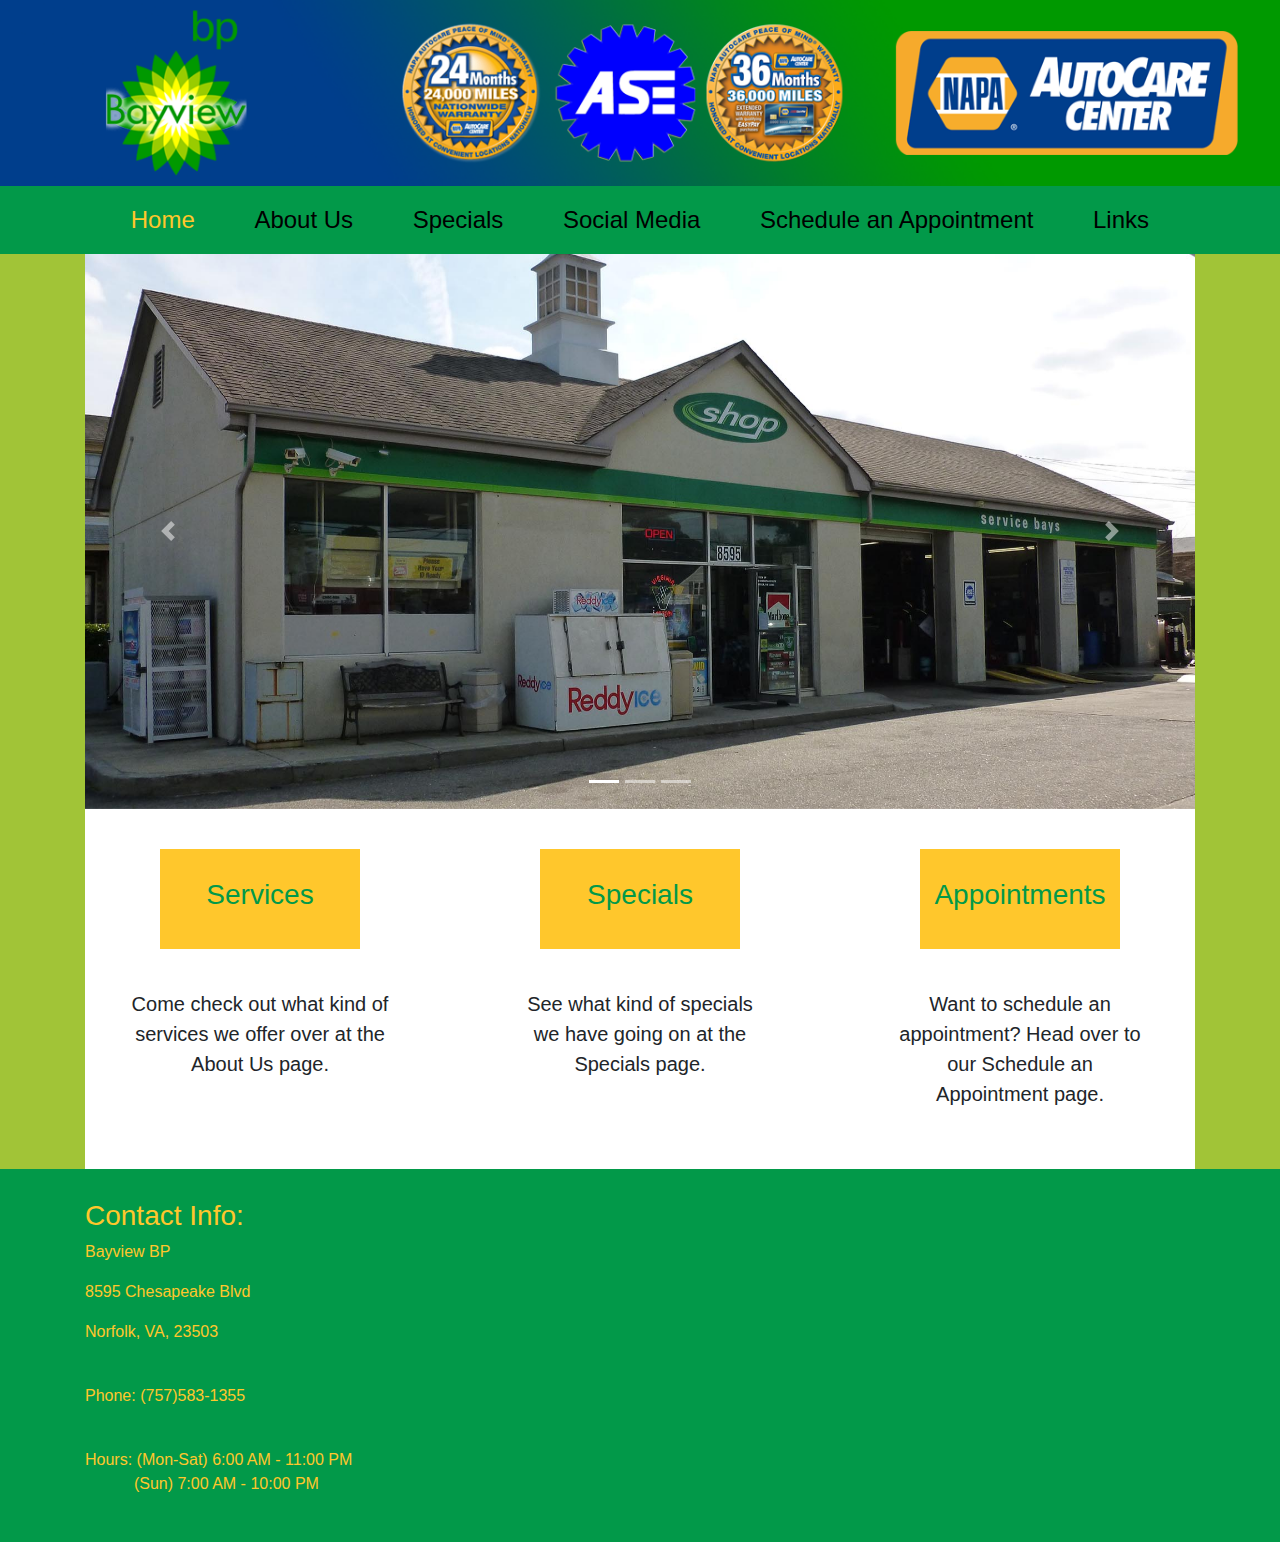
<file: bayviewbp/index.html>
<!DOCTYPE html>
<html lang="en">
	<head>
		<title>Bayview BP</title>
		<meta charset="utf-8" />
		<meta http-equiv="X-UA-Compatible" content="IE=edge">
		<meta name="viewport" content="width=device-width, initial-scale=1" />
		<link rel="stylesheet" href="https://maxcdn.bootstrapcdn.com/bootstrap/4.0.0/css/bootstrap.min.css" integrity="sha384-Gn5384xqQ1aoWXA+058RXPxPg6fy4IWvTNh0E263XmFcJlSAwiGgFAW/dAiS6JXm" crossorigin="anonymous">
		<link href="layout.css" rel="stylesheet">
	</head>
	<body>
		<header>
			<img src="img/banner_mk5.png" alt="Bayview BP" class="img-fluid flwd">
			<div class="container">
				<nav class="navbar navbar-expand-lg navbar-light mr-auto">
					<button class="navbar-toggler" type="button" data-toggle="collapse" data-target="#navbarSupportedContent" aria-controls="navbarSupportedContent" aria-expanded="false" aria-label="Toggle navigation">
						<span class="navbar-toggler-icon"></span>
					</button>
					<div class="collapse navbar-collapse" id="navbarSupportedContent">
						<ul class="nav navbar-nav">
							<li class="nav-item active">
								<a class="nav-link alink" href="#">Home<span class="sr-only">current</span></a>
							</li>
							<li class="nav-item">
								<a class="nav-link alink" href="about.html">About Us</a>
							</li>
							<li class="nav-item">
								<a class="nav-link alink" href="specials.html">Specials</a>
							</li>
							<li class="nav-item">
								<a class="nav-link alink" href="social.html">Social Media</a>
							</li>
							<li class="nav-item">
								<a class="nav-link alink" href="schedule.html">Schedule an Appointment</a>
							</li>
							<li class="nav-item">
								<a class="nav-link alink" href="links.html">Links</a>
							</li>
						</ul>
					</div>
				</nav>
			</div>
		</header>
		
		<div class="content container">
		<div class="bodcon">
			<div class="row">
				<section class="col-sm-12">
					<div id="carouselExampleIndicators" class="carousel slide" data-ride="carousel">
						<ol class="carousel-indicators">
							<li data-target="#carouselExampleIndicators" data-slide-to="0" class="active"></li>
							<li data-target="#carouselExampleIndicators" data-slide-to="1"></li>
							<li data-target="#carouselExampleIndicators" data-slide-to="2"></li>
						</ol>
					<div class="carousel-inner">
						<div class="carousel-item active">
							<img class="d-block w-100" src="img/bbp_1.jpg" alt="Bayview BP left view">
						</div>
							<div class="carousel-item">
							<img class="d-block w-100 img-fluid" src="img/bbp_2.png" alt="Bayview BP right view">
						</div>
						<div class="carousel-item">
							<img class="d-block img-fluid" src="img/bbp_4.jpg" alt="Inside Bayview BP's service bays">
						</div>
					</div>
					<a class="carousel-control-prev" href="#carouselExampleIndicators" role="button" data-slide="prev">
						<span class="carousel-control-prev-icon" aria-hidden="true"></span>
						<span class="sr-only">Previous</span>
					</a>
					<a class="carousel-control-next" href="#carouselExampleIndicators" role="button" data-slide="next">
						<span class="carousel-control-next-icon" aria-hidden="true"></span>
						<span class="sr-only">Next</span>
					</a>
					</div>
				</section>
			</div>
		</div>
		</div>
		<div class="container">
			<div class="bodcon">
				<div class="row">
					<div class="col-md-4" >
						<a class="butn" href="about.html" role="button">
							<div class="linkbtn">
								<p class="btnwrd">Services<p>
							</div>
						</a>
						<p class="col-sm-10 cpshn">Come check out what kind of services we offer over at the About Us page.</p>
					</div>
						<div class="col-md-4">
							<a class="butn" href="specials.html" role="button">
							<div class="linkbtn">
								<p>Specials<p>
							</div>
						</a>
						<p class="col-sm-9 cpshn">See what kind of specials we have going on at the Specials page.</p>
					</div>
					<div class="col-md-4">
						<a class="butn" href="schedule.html" role="button">
							<div class="linkbtn">
								Appointments
							</div>
						</a>
						<p class="col-sm-10 cpshn">Want to schedule an appointment? Head over to our Schedule an Appointment page.</p>
					</div>
				</div>
			</div>
		</div>
		
		<footer>
			<div class="container">
				<article id="foot">
					<h3>Contact Info:</h3>
					<p>Bayview BP</p>
					<p>8595 Chesapeake Blvd</p>
					<p>Norfolk, VA, 23503</p>
					<br/>
					<p>Phone: (757)583-1355</p>
					<br/>
					<p>Hours: (Mon-Sat) 6:00 AM - 11:00 PM<br/>&nbsp;&nbsp;&nbsp;&nbsp;&nbsp;&nbsp;&nbsp;&nbsp;&nbsp;&nbsp;&nbsp;(Sun) 7:00 AM - 10:00 PM</p>
				</article>
			</div>
		</footer>
	
		<script src="https://code.jquery.com/jquery-3.2.1.slim.min.js" integrity="sha384-KJ3o2DKtIkvYIK3UENzmM7KCkRr/rE9/Qpg6aAZGJwFDMVNA/GpGFF93hXpG5KkN" crossorigin="anonymous"></script>
		<script src="https://cdnjs.cloudflare.com/ajax/libs/popper.js/1.12.9/umd/popper.min.js" integrity="sha384-ApNbgh9B+Y1QKtv3Rn7W3mgPxhU9K/ScQsAP7hUibX39j7fakFPskvXusvfa0b4Q" crossorigin="anonymous"></script>
		<script src="https://maxcdn.bootstrapcdn.com/bootstrap/4.0.0/js/bootstrap.min.js" integrity="sha384-JZR6Spejh4U02d8jOt6vLEHfe/JQGiRRSQQxSfFWpi1MquVdAyjUar5+76PVCmYl" crossorigin="anonymous"></script>
	</body>
</html>
</file>
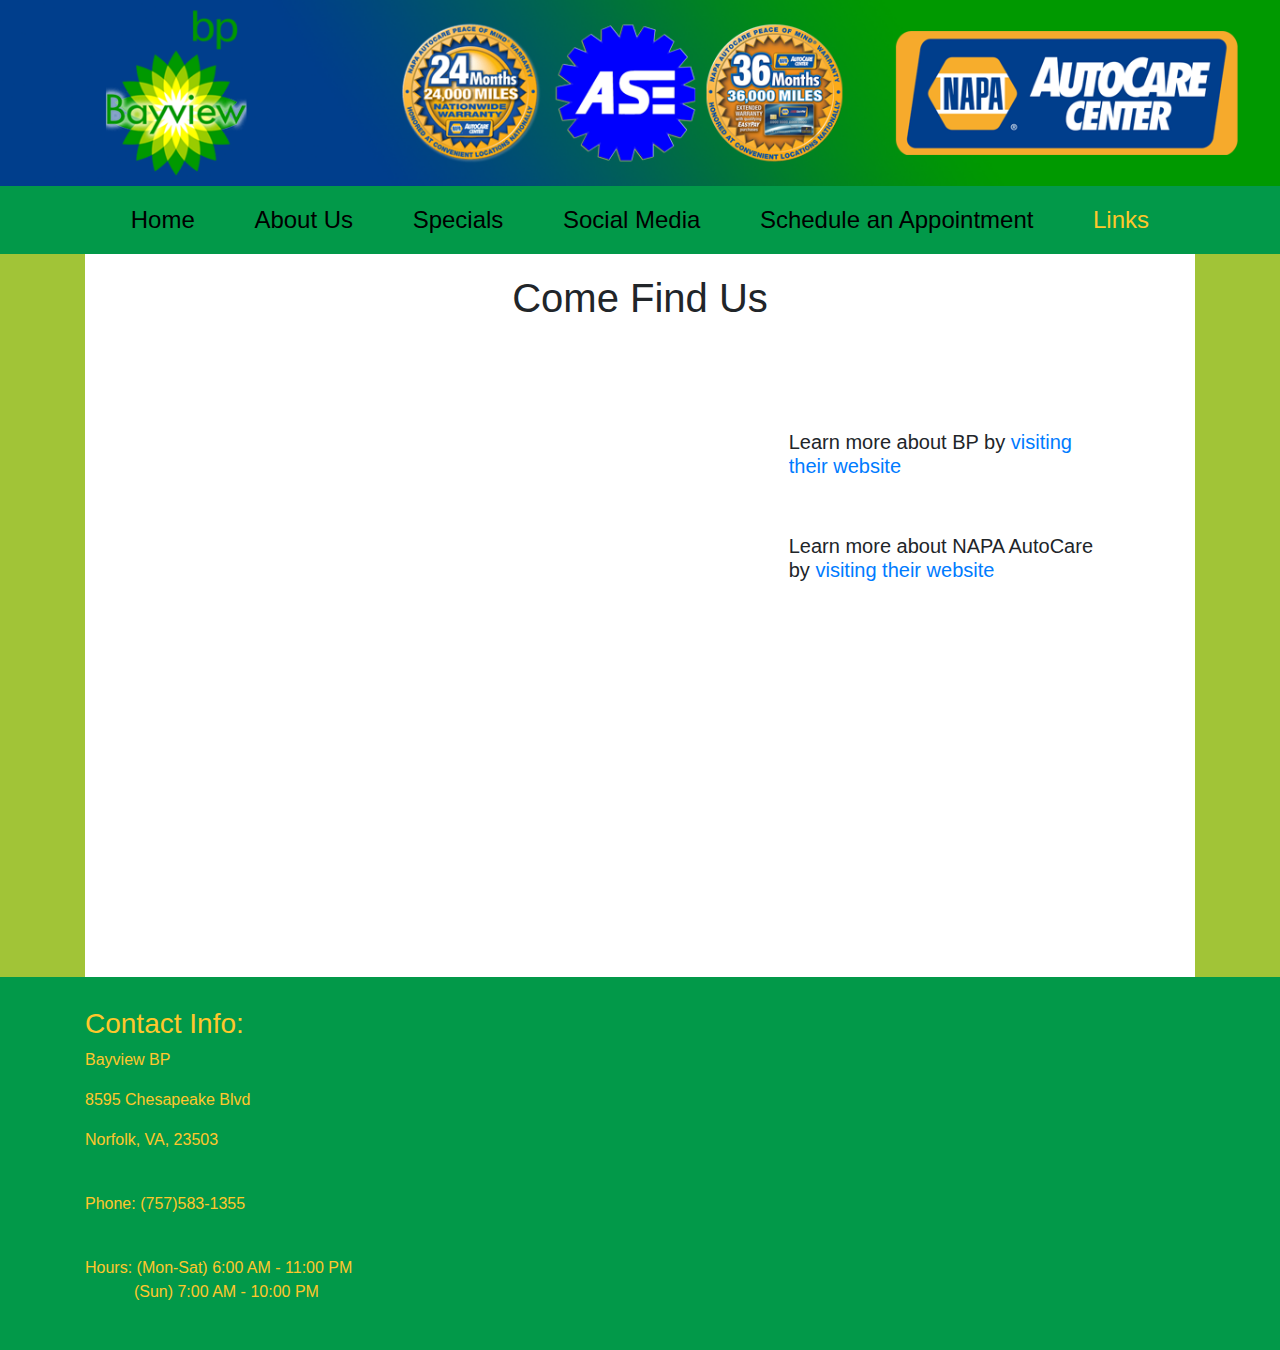
<file: bayviewbp/links.html>
<!DOCTYPE html>
<html lang="en">
	<head>
		<title>Links</title>
		<meta charset="utf-8" />
		<meta http-equiv="X-UA-Compatible" content="IE=edge">
		<meta name="viewport" content="width=device-width, initial-scale=1" />
		<link rel="stylesheet" href="https://maxcdn.bootstrapcdn.com/bootstrap/4.0.0/css/bootstrap.min.css" integrity="sha384-Gn5384xqQ1aoWXA+058RXPxPg6fy4IWvTNh0E263XmFcJlSAwiGgFAW/dAiS6JXm" crossorigin="anonymous">
		<link href="layout.css" rel="stylesheet">
	</head>
	<body>
		<header>
			<img src="img/banner_mk5.png" alt="Bayview BP" class="img-fluid flwd">
			<div class="container">
				<nav class="navbar navbar-expand-lg navbar-light mr-auto">
					<button class="navbar-toggler" type="button" data-toggle="collapse" data-target="#navbarSupportedContent" aria-controls="navbarSupportedContent" aria-expanded="false" aria-label="Toggle navigation">
						<span class="navbar-toggler-icon"></span>
					</button>
					<div class="collapse navbar-collapse" id="navbarSupportedContent">
						<ul class="nav navbar-nav">
							<li class="nav-item">
								<a class="nav-link alink" href="index.html">Home<span class="sr-only">current</span></a>
							</li>
							<li class="nav-item">
								<a class="nav-link alink" href="about.html">About Us</a>
							</li>
							<li class="nav-item">
								<a class="nav-link alink" href="specials.html">Specials</a>
							</li>
							<li class="nav-item">
								<a class="nav-link alink" href="social.html">Social Media</a>
							</li>
							<li class="nav-item">
								<a class="nav-link alink" href="schedule.html">Schedule an Appointment</a>
							</li>
							<li class="nav-item active">
								<a class="nav-link alink" href="#">Links</a>
							</li>
						</ul>
					</div>
				</nav>
			</div>
		</header>
		
		<div class="content container">
			<div class="bodcon">
				<div class="row">
					<div class="abthd col-lg-12">
						<h1>Come Find Us</h1>
					</div>
				</div>
				<div class="row lnks">
					<div class="col-md-7 col-sm-6">
<iframe src="https://www.google.com/maps/embed?pb=!1m18!1m12!1m3!1d3189.191767572283!2d-76.24703408470633!3d36.933584479921265!2m3!1f0!2f0!3f0!3m2!1i1024!2i768!4f13.1!3m3!1m2!1s0x89ba90c6fdcaf149%3A0x638891d98219d4ac!2sBP!5e0!3m2!1sen!2sus!4v1521739217509" width="100%" height="550px" frameborder="0" style="border:0" allowfullscreen></iframe>					</div>
					<div class="col-md-4 col-sm-6 lnk">
						<h5>Learn more about BP by<a href="https://www.bp.com/" target="_blank">&nbsp;visiting their website</a></h5>
						<br/>
						<br/>
						<h5>Learn more about NAPA AutoCare by<a href="http://www.napaautocare.com/" target="_blank">&nbsp;visiting their website</a></h5>
					</div>
				</div>
			</div>
		</div>
		
		<footer>
			<div class="container">
				<article id="foot">
					<h3>Contact Info:</h3>
					<p>Bayview BP</p>
					<p>8595 Chesapeake Blvd</p>
					<p>Norfolk, VA, 23503</p>
					<br/>
					<p>Phone: (757)583-1355</p>
					<br/>
					<p>Hours: (Mon-Sat) 6:00 AM - 11:00 PM<br/>&nbsp;&nbsp;&nbsp;&nbsp;&nbsp;&nbsp;&nbsp;&nbsp;&nbsp;&nbsp;&nbsp;(Sun) 7:00 AM - 10:00 PM</p>
				</article>
			</div>
		</footer>
	
		<script src="https://code.jquery.com/jquery-3.2.1.slim.min.js" integrity="sha384-KJ3o2DKtIkvYIK3UENzmM7KCkRr/rE9/Qpg6aAZGJwFDMVNA/GpGFF93hXpG5KkN" crossorigin="anonymous"></script>
		<script src="https://cdnjs.cloudflare.com/ajax/libs/popper.js/1.12.9/umd/popper.min.js" integrity="sha384-ApNbgh9B+Y1QKtv3Rn7W3mgPxhU9K/ScQsAP7hUibX39j7fakFPskvXusvfa0b4Q" crossorigin="anonymous"></script>
		<script src="https://maxcdn.bootstrapcdn.com/bootstrap/4.0.0/js/bootstrap.min.js" integrity="sha384-JZR6Spejh4U02d8jOt6vLEHfe/JQGiRRSQQxSfFWpi1MquVdAyjUar5+76PVCmYl" crossorigin="anonymous"></script>
	</body>
</html>
</file>
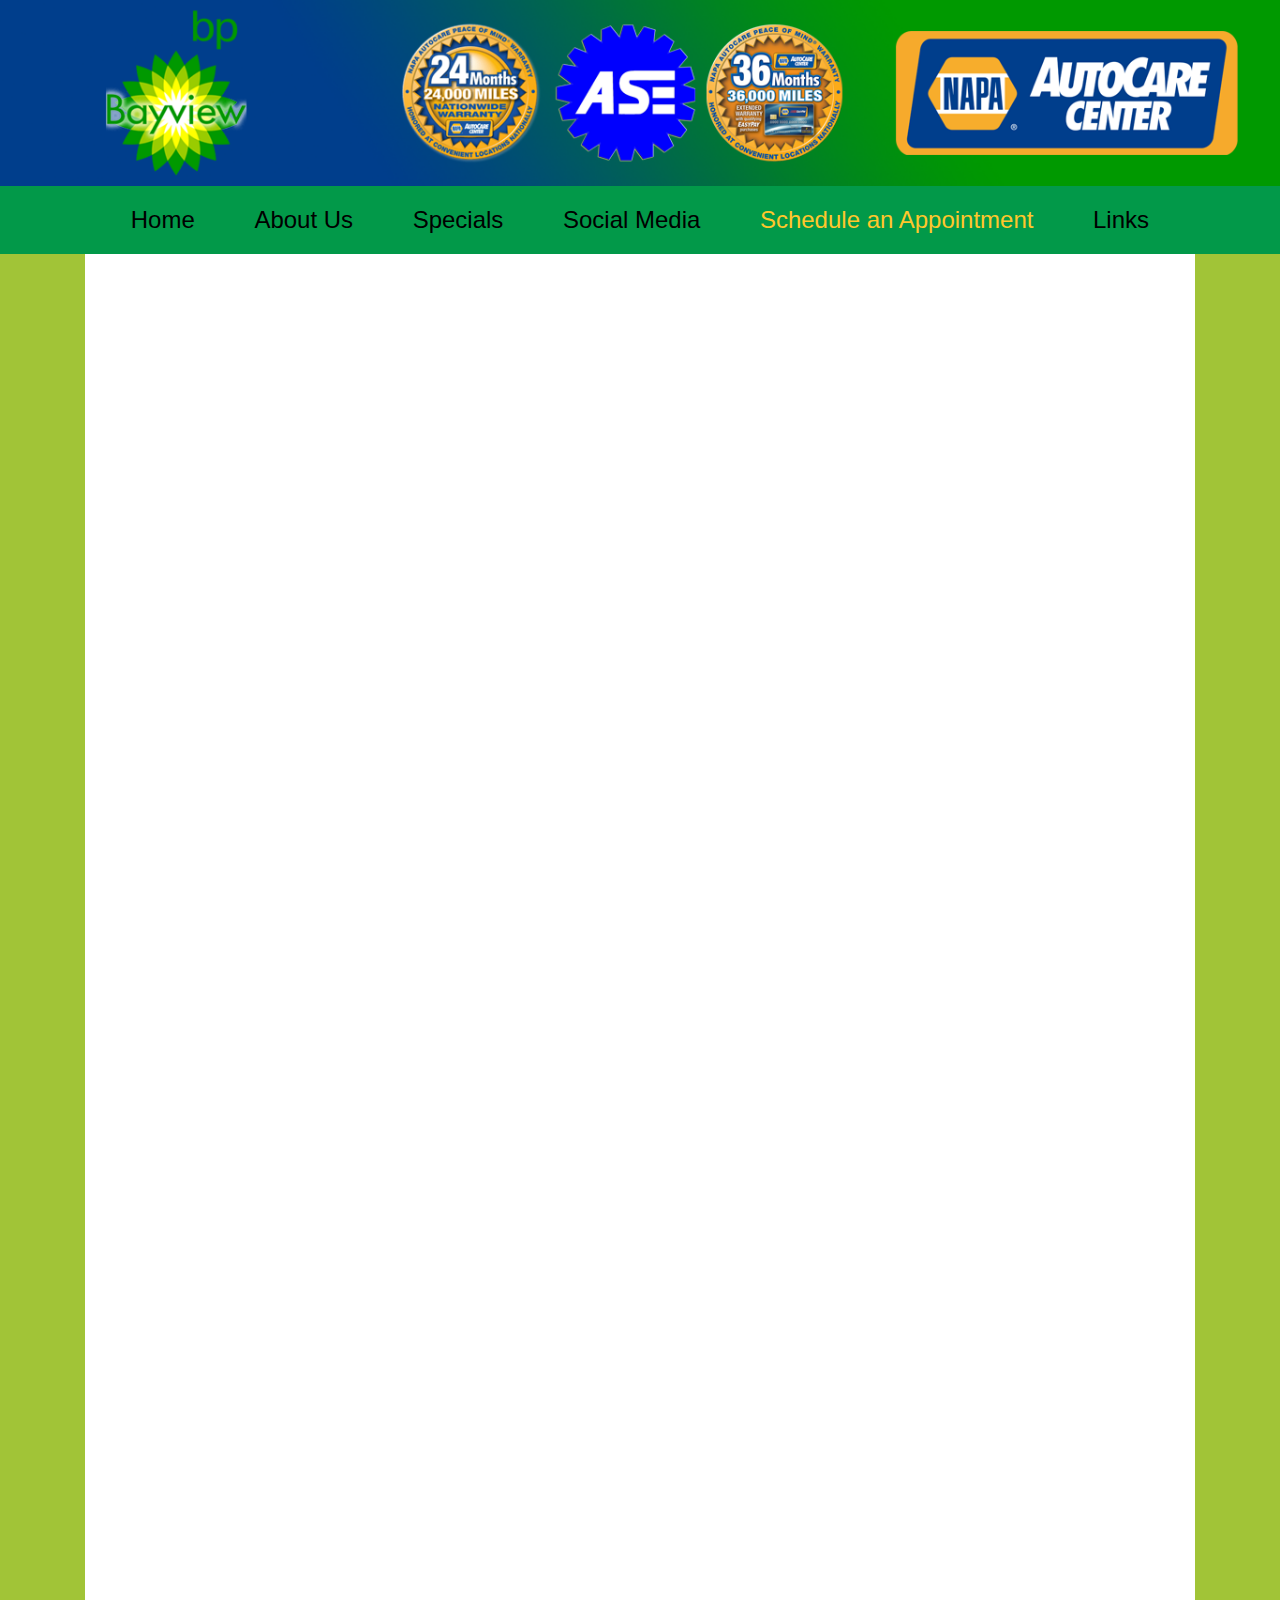
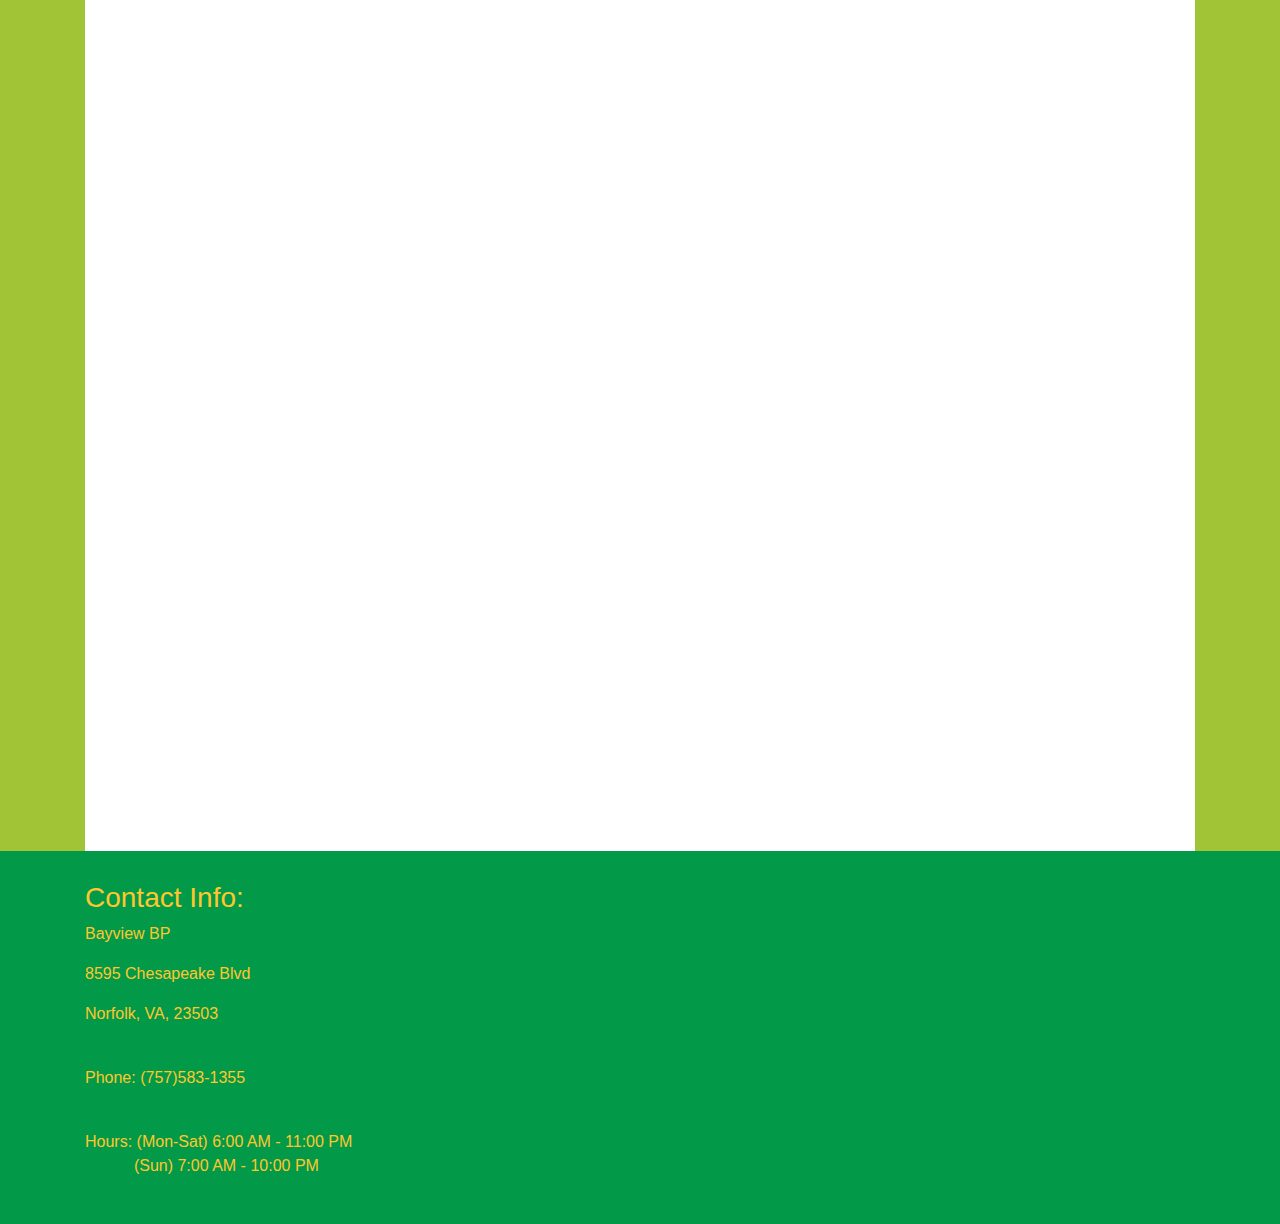
<file: bayviewbp/schedule.html>
<!DOCTYPE html>
<html lang="en">
	<head>
		<title>Schedule an Appointment</title>
		<meta charset="utf-8" />
		<meta http-equiv="X-UA-Compatible" content="IE=edge">
		<meta name="viewport" content="width=device-width, initial-scale=1" />
		<link rel="stylesheet" href="https://maxcdn.bootstrapcdn.com/bootstrap/4.0.0/css/bootstrap.min.css" integrity="sha384-Gn5384xqQ1aoWXA+058RXPxPg6fy4IWvTNh0E263XmFcJlSAwiGgFAW/dAiS6JXm" crossorigin="anonymous">
		<link href="layout.css" rel="stylesheet">
	</head>
	<body>
		<header>
			<img src="img/banner_mk5.png" alt="Bayview BP" class="img-fluid flwd">
			<div class="container">
				<nav class="navbar navbar-expand-lg navbar-light mr-auto">
					<button class="navbar-toggler" type="button" data-toggle="collapse" data-target="#navbarSupportedContent" aria-controls="navbarSupportedContent" aria-expanded="false" aria-label="Toggle navigation">
						<span class="navbar-toggler-icon"></span>
					</button>
					<div class="collapse navbar-collapse" id="navbarSupportedContent">
						<ul class="nav navbar-nav">
							<li class="nav-item">
								<a class="nav-link alink" href="index.html">Home<span class="sr-only">current</span></a>
							</li>
							<li class="nav-item">
								<a class="nav-link alink" href="about.html">About Us</a>
							</li>
							<li class="nav-item">
								<a class="nav-link alink" href="specials.html">Specials</a>
							</li>
							<li class="nav-item">
								<a class="nav-link alink" href="social.html">Social Media</a>
							</li>
							<li class="nav-item active">
								<a class="nav-link alink" href="#">Schedule an Appointment</a>
							</li>
							<li class="nav-item">
								<a class="nav-link alink" href="links.html">Links</a>
							</li>
						</ul>
					</div>
				</nav>
			</div>
		</header>
		
		<div class="content container">
			<div class="bodcon">
				<div class="row">
					<div class="abthd col-lg-12">
						<iframe src="https://docs.google.com/forms/d/e/1FAIpQLSdx604ey3U63henAIQV_mX-eEJs6vhWpahm7qtuWY12Zg41Fg/viewform?embedded=true" width="80%" height="2150px" frameborder="0" marginheight="0" marginwidth="0">Loading...</iframe>
					</div>
				</div>
			</div>
		</div>
		
		<footer>
			<div class="container">
				<article id="foot">
					<h3>Contact Info:</h3>
					<p>Bayview BP</p>
					<p>8595 Chesapeake Blvd</p>
					<p>Norfolk, VA, 23503</p>
					<br/>
					<p>Phone: (757)583-1355</p>
					<br/>
					<p>Hours: (Mon-Sat) 6:00 AM - 11:00 PM<br/>&nbsp;&nbsp;&nbsp;&nbsp;&nbsp;&nbsp;&nbsp;&nbsp;&nbsp;&nbsp;&nbsp;(Sun) 7:00 AM - 10:00 PM</p>
				</article>
			</div>
		</footer>
	
		<script src="https://code.jquery.com/jquery-3.2.1.slim.min.js" integrity="sha384-KJ3o2DKtIkvYIK3UENzmM7KCkRr/rE9/Qpg6aAZGJwFDMVNA/GpGFF93hXpG5KkN" crossorigin="anonymous"></script>
		<script src="https://cdnjs.cloudflare.com/ajax/libs/popper.js/1.12.9/umd/popper.min.js" integrity="sha384-ApNbgh9B+Y1QKtv3Rn7W3mgPxhU9K/ScQsAP7hUibX39j7fakFPskvXusvfa0b4Q" crossorigin="anonymous"></script>
		<script src="https://maxcdn.bootstrapcdn.com/bootstrap/4.0.0/js/bootstrap.min.js" integrity="sha384-JZR6Spejh4U02d8jOt6vLEHfe/JQGiRRSQQxSfFWpi1MquVdAyjUar5+76PVCmYl" crossorigin="anonymous"></script>
	</body>
</html>
</file>
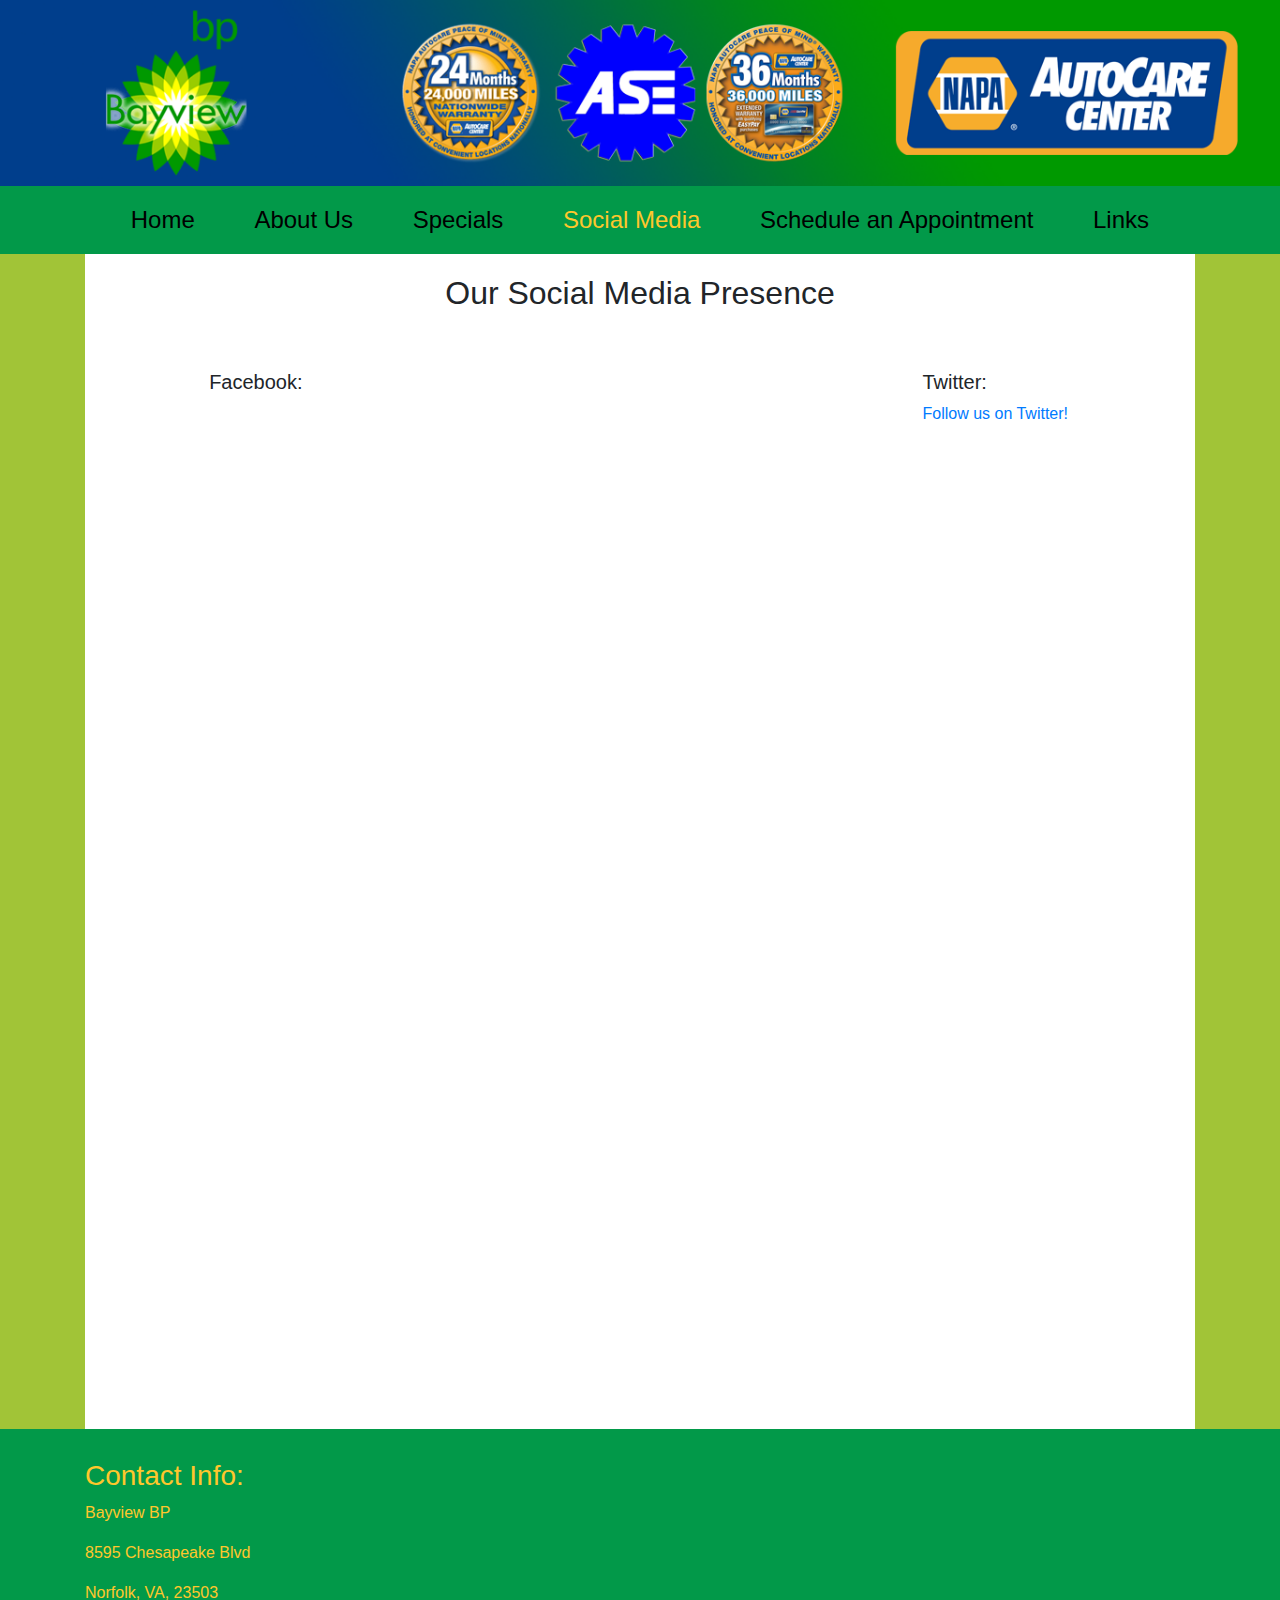
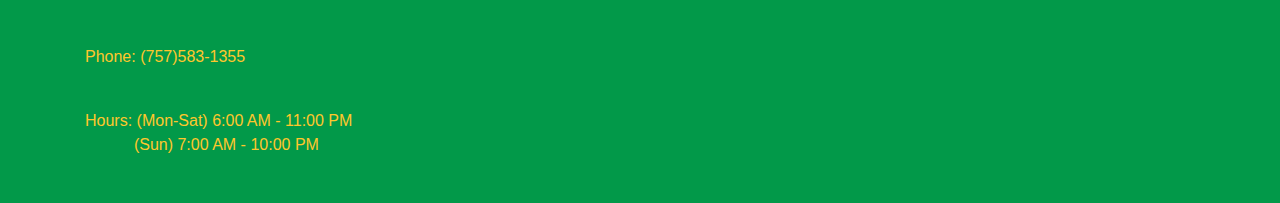
<file: bayviewbp/social.html>
<!DOCTYPE html>
<html lang="en">
	<head>
		<title>Social Media</title>
		<meta charset="utf-8" />
		<meta http-equiv="X-UA-Compatible" content="IE=edge">
		<meta name="viewport" content="width=device-width, initial-scale=1" />
		<link rel="stylesheet" href="https://maxcdn.bootstrapcdn.com/bootstrap/4.0.0/css/bootstrap.min.css" integrity="sha384-Gn5384xqQ1aoWXA+058RXPxPg6fy4IWvTNh0E263XmFcJlSAwiGgFAW/dAiS6JXm" crossorigin="anonymous">
		<link href="layout.css" rel="stylesheet">
	</head>
	<body>
		<header>
			<img src="img/banner_mk5.png" alt="Bayview BP" class="img-fluid flwd">
			<div class="container">
				<nav class="navbar navbar-expand-lg navbar-light mr-auto">
					<button class="navbar-toggler" type="button" data-toggle="collapse" data-target="#navbarSupportedContent" aria-controls="navbarSupportedContent" aria-expanded="false" aria-label="Toggle navigation">
						<span class="navbar-toggler-icon"></span>
					</button>
					<div class="collapse navbar-collapse" id="navbarSupportedContent">
						<ul class="nav navbar-nav">
							<li class="nav-item">
								<a class="nav-link alink" href="index.html">Home<span class="sr-only">current</span></a>
							</li>
							<li class="nav-item">
								<a class="nav-link alink" href="about.html">About Us</a>
							</li>
							<li class="nav-item">
								<a class="nav-link alink" href="specials.html">Specials</a>
							</li>
							<li class="nav-item active">
								<a class="nav-link alink" href="#">Social Media</a>
							</li>
							<li class="nav-item">
								<a class="nav-link alink" href="schedule.html">Schedule an Appointment</a>
							</li>
							<li class="nav-item">
								<a class="nav-link alink" href="links.html">Links</a>
							</li>
						</ul>
					</div>
				</nav>
			</div>
		</header>
		
		<div class="content container">
			<div class="bodcon">
				<div class="row">
					<div class="abthd col-lg-12">
						<h2>Our Social Media Presence</h2>
					</div>
				</div>
				<div class="row abt">
					<div class="col-md-7 offset-md-1 col-sm-12">
						<h5>Facebook:</h5>
						<iframe src="https://www.facebook.com/plugins/page.php?href=https%3A%2F%2Fwww.facebook.com%2FBayviewBP%2F&tabs=timeline&width=500&height=960&small_header=false&adapt_container_width=true&hide_cover=false&show_facepile=false&appId" width="100%" height="1000px" scrolling="no" frameborder="0" allowTransparency="true"></iframe>
					</div>
					<div class="col-md-2 offset-md-1">
						<h5>Twitter:</h5>
						<a class="twitter-timeline"id="tweet" data-width="100%" data-height="960px" href="https://twitter.com/BayviewBP?ref_src=twsrc%5Etfw" target="_blank" >Follow us on Twitter!</a>
					</div>
				</div>
			</div>
		</div>
		
		<footer>
			<div class="container">
				<article id="foot">
					<h3>Contact Info:</h3>
					<p>Bayview BP</p>
					<p>8595 Chesapeake Blvd</p>
					<p>Norfolk, VA, 23503</p>
					<br/>
					<p>Phone: (757)583-1355</p>
					<br/>
					<p>Hours: (Mon-Sat) 6:00 AM - 11:00 PM<br/>&nbsp;&nbsp;&nbsp;&nbsp;&nbsp;&nbsp;&nbsp;&nbsp;&nbsp;&nbsp;&nbsp;(Sun) 7:00 AM - 10:00 PM</p>
				</article>
			</div>
		</footer>
	
		<script src="https://code.jquery.com/jquery-3.2.1.slim.min.js" integrity="sha384-KJ3o2DKtIkvYIK3UENzmM7KCkRr/rE9/Qpg6aAZGJwFDMVNA/GpGFF93hXpG5KkN" crossorigin="anonymous"></script>
		<script src="https://cdnjs.cloudflare.com/ajax/libs/popper.js/1.12.9/umd/popper.min.js" integrity="sha384-ApNbgh9B+Y1QKtv3Rn7W3mgPxhU9K/ScQsAP7hUibX39j7fakFPskvXusvfa0b4Q" crossorigin="anonymous"></script>
		<script src="https://maxcdn.bootstrapcdn.com/bootstrap/4.0.0/js/bootstrap.min.js" integrity="sha384-JZR6Spejh4U02d8jOt6vLEHfe/JQGiRRSQQxSfFWpi1MquVdAyjUar5+76PVCmYl" crossorigin="anonymous"></script>
	</body>
</html>
</file>
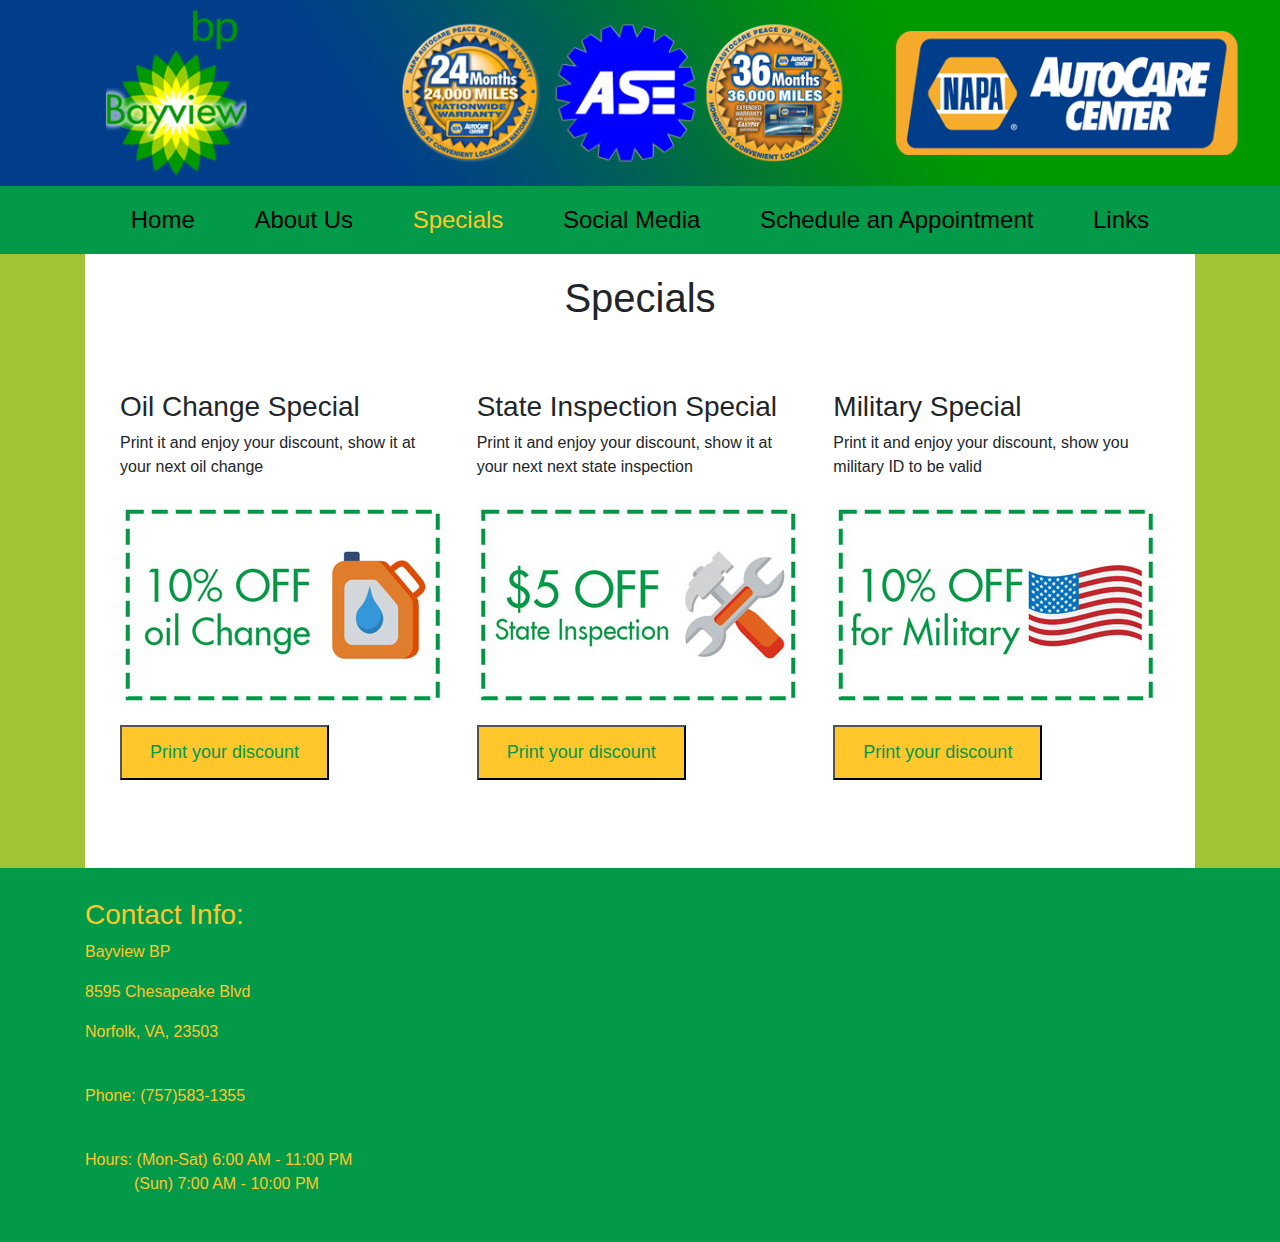
<file: bayviewbp/specials.html>
<!DOCTYPE html>
<html lang="en">
	<head>
		<title>Specials</title>
		<meta charset="utf-8" />
		<meta http-equiv="X-UA-Compatible" content="IE=edge">
		<meta name="viewport" content="width=device-width, initial-scale=1" />
		<link rel="stylesheet" href="https://maxcdn.bootstrapcdn.com/bootstrap/4.0.0/css/bootstrap.min.css" integrity="sha384-Gn5384xqQ1aoWXA+058RXPxPg6fy4IWvTNh0E263XmFcJlSAwiGgFAW/dAiS6JXm" crossorigin="anonymous">
		<link href="layout.css" rel="stylesheet">
	</head>
	<body>
		<header>
			<img src="img/banner_mk5.png" alt="Bayview BP" class="img-fluid flwd">
			<div class="container">
				<nav class="navbar navbar-expand-lg navbar-light mr-auto">
					<button class="navbar-toggler" type="button" data-toggle="collapse" data-target="#navbarSupportedContent" aria-controls="navbarSupportedContent" aria-expanded="false" aria-label="Toggle navigation">
						<span class="navbar-toggler-icon"></span>
					</button>
					<div class="collapse navbar-collapse" id="navbarSupportedContent">
						<ul class="nav navbar-nav">
							<li class="nav-item">
								<a class="nav-link alink" href="index.html">Home<span class="sr-only">current</span></a>
							</li>
							<li class="nav-item">
								<a class="nav-link alink" href="about.html">About Us</a>
							</li>
							<li class="nav-item active">
								<a class="nav-link alink" href="#">Specials</a>
							</li>
							<li class="nav-item">
								<a class="nav-link alink" href="social.html">Social Media</a>
							</li>
							<li class="nav-item">
								<a class="nav-link alink" href="schedule.html">Schedule an Appointment</a>
							</li>
							<li class="nav-item">
								<a class="nav-link alink" href="links.html">Links</a>
							</li>
						</ul>
					</div>
				</nav>
			</div>
		</header>
		
		<div class="content container">
			<div class="bodcon">
				<div class="row">
					<div class="abthd col-lg-12">
						<h1>Specials</h1>
					</div>
				</div>
				<div class="row abt">
					<div class="col-lg-4 col-md-6 col-sm-8 spcl" id="Sepcial1">
						<h3>Oil Change Special</h3>
						<p>Print it and enjoy your discount, show it at your next oil change</p>
						<img src="img/Couponoilchange.jpg" alt="" class="img-fluid mx-auto spcl"/>
						<button class="button" onclick="printContent('Sepcial1')">Print your discount</button>
					</div>
				
					<div class="col-lg-4 col-md-6 col-sm-8 spcl" id="Sepcial2">
						<h3> State Inspection Special</h3>
						<p>Print it and enjoy your discount, show it at your next next state inspection</p>
						<img src="img/CouponState.jpg" alt="" class="img-fluid mx-auto spcl"/>
						<button class="button" onclick="printContent('Sepcial2')">Print your discount</button>
					</div>
					<div class="col-lg-4 col-md-6 col-sm-8 spcl" id="Sepcial3">
						<h3>Military Special</h3>
						<p>Print it and enjoy your discount, show you military ID to be valid</p>
						<img src="img/CouponMilitary.jpg" alt="" class="img-fluid mx-auto spcl"/>
						<button class="button" onclick="printContent('Sepcial3')">Print your discount</button>
					</div>
				</div>
				<br/>
				<br/>
			</div>
		</div>
		
		<script>
			function printContent(div){
				var restorpage = document.body.innerHTML;
				var printcontent = document.getElementById(div).innerHTML;
				document.body.innerHTML = printcontent;
				window.print();
				document.body.innerHTML = printcontent;
			}
		</script>
		
		<footer>
			<div class="container">
				<article id="foot">
					<h3>Contact Info:</h3>
					<p>Bayview BP</p>
					<p>8595 Chesapeake Blvd</p>
					<p>Norfolk, VA, 23503</p>
					<br/>
					<p>Phone: (757)583-1355</p>
					<br/>
					<p>Hours: (Mon-Sat) 6:00 AM - 11:00 PM<br/>&nbsp;&nbsp;&nbsp;&nbsp;&nbsp;&nbsp;&nbsp;&nbsp;&nbsp;&nbsp;&nbsp;(Sun) 7:00 AM - 10:00 PM</p>
				</article>
			</div>
		</footer>
	
		<script src="https://code.jquery.com/jquery-3.2.1.slim.min.js" integrity="sha384-KJ3o2DKtIkvYIK3UENzmM7KCkRr/rE9/Qpg6aAZGJwFDMVNA/GpGFF93hXpG5KkN" crossorigin="anonymous"></script>
		<script src="https://cdnjs.cloudflare.com/ajax/libs/popper.js/1.12.9/umd/popper.min.js" integrity="sha384-ApNbgh9B+Y1QKtv3Rn7W3mgPxhU9K/ScQsAP7hUibX39j7fakFPskvXusvfa0b4Q" crossorigin="anonymous"></script>
		<script src="https://maxcdn.bootstrapcdn.com/bootstrap/4.0.0/js/bootstrap.min.js" integrity="sha384-JZR6Spejh4U02d8jOt6vLEHfe/JQGiRRSQQxSfFWpi1MquVdAyjUar5+76PVCmYl" crossorigin="anonymous"></script>
	</body>
</html>
</file>
<file: bayviewbp/layout.css>
@charset "utf-8";

body {
	background-color: #A1C437;
}

header, footer {
	background-color: #029949;
	color: #FFC72C  
}
.bodcon {
	background-color: white;
}
li {
	display: block;
	width: auto;
	height: auto;
	text-align: center;
	margin: auto;
}
.alink {
	color: black;
	font-size: 24px;
}

ul {
	margin-left: auto;
	margin-right: auto;
	width: 100%;
}

#foot {
	padding-top: 30px;
	padding-bottom: 30px;
	margin-left:auto;
	margin-right:auto;
}

.linkbtn {
	width: 100%;
	height: 100%;
	background-color: #ffc72c;
	color:#029949;
	margin-left: auto;
	margin-right: auto;
	font-size: 28px;
	text-align: center;
	vertical-align: baseline;
	padding: 25px 10px 10px;
}
.butn {
	display: block;
	margin-left:auto;
	margin-right: auto;
	width: 200px;
	height: 100px;
	margin-bottom: 40px;
	margin-top: 40px;
}
.butn:hover {
	text-decoration: none;
}
.cpshn {
	text-align: center;
	font-size: 20px;
	margin-left: auto;
	margin-right: auto;
	margin-bottom: 60px;
}
.navbar-light .navbar-nav .nav-link {
	color:rgba(0,0,0,1);
}
.navbar-light .navbar-nav .nav-link:focus,.navbar-light .navbar-nav .nav-link:hover {
	color:rgba(255,199,44,1);
}
.navbar-light .navbar-nav .active>.nav-link,.navbar-light .navbar-nav .nav-link.active,.navbar-light .navbar-nav .nav-link.show,.navbar-light .navbar-nav .show>.nav-link {
	color:rgba(255,199,44,1);
}
.navbar-light .navbar-toggler-icon{
	background-image:url("data:image/svg+xml;charset=utf8,%3Csvg viewBox='0 0 30 30' xmlns='http://www.w3.org/2000/svg'%3E%3Cpath stroke='rgba(161, 196, 55, 1)' stroke-width='2' stroke-linecap='round' stroke-miterlimit='10' d='M4 7h22M4 15h22M4 23h22'/%3E%3C/svg%3E");
}
.abthd {
	text-align: center;
	margin-left:auto;
	margin-right:auto;
	margin-bottom: 20px;
	margin-top: 20px;
}
.abt {
	margin-left: 20px;
	margin-right: 20px;
	margin-top: 30px;
	padding-bottom:20px;
}
.spcl {
	margin-left: auto;
	margin-right: auto;
	padding-bottom:20px;
	padding-top: 10px;
}
.lnks {
	margin-left: 20px;
	margin-right: 20px;
	margin-top: 30px;
	padding-bottom:40px;
}
.lnk {
	margin-left: auto;
	margin-right: auto;
	margin-top: 50px;
}
.flwd {
	width: 100%;
	margin-left: 0px;
	margin-right: 0px;
	height: auto;
}
.button {
	background-color: #ffc72c;
	color: #029949;
	padding: 12px 28px;
	text-align: center;
	font-size: 18px;
	float: flex;
}
</file>
